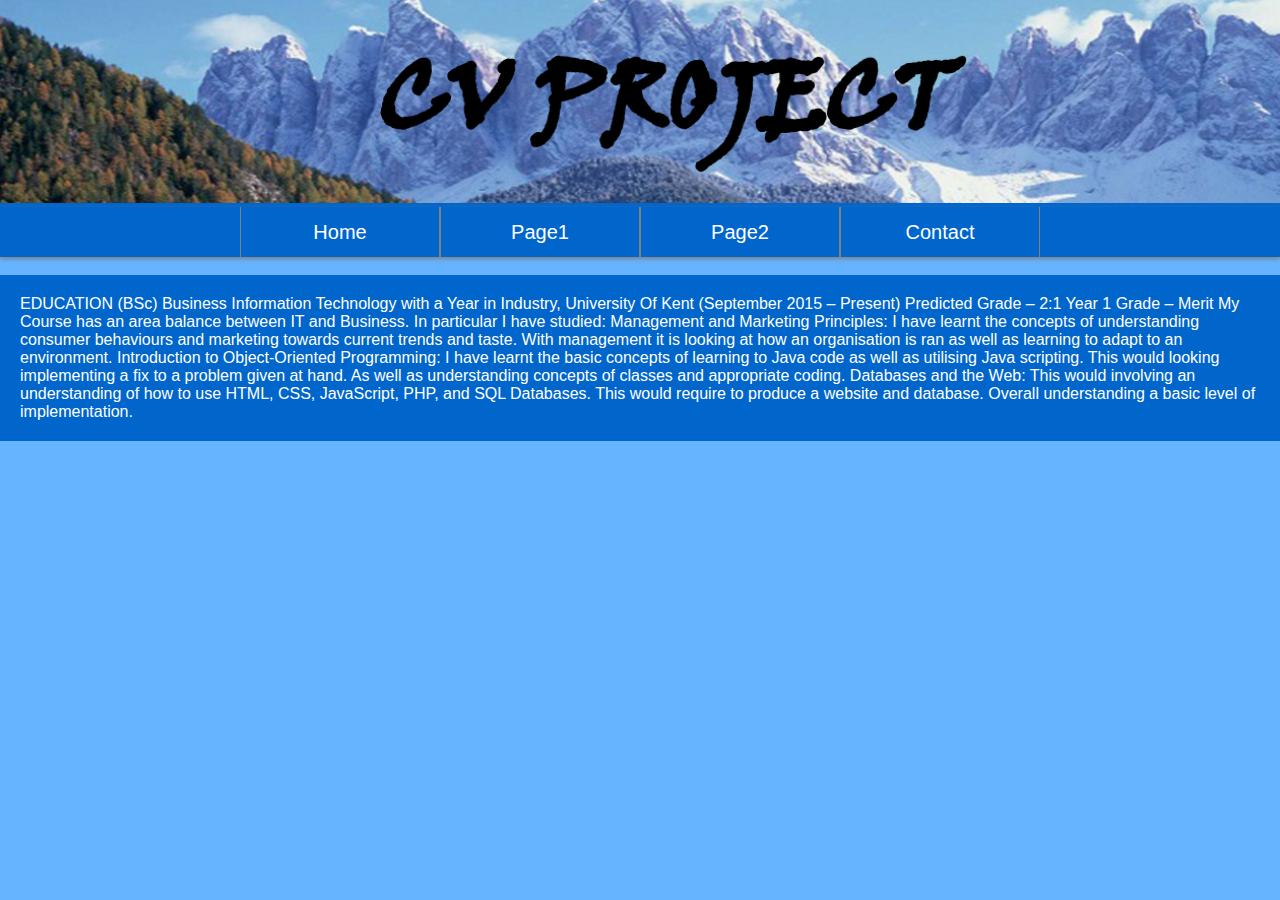
<file: page.html>
<!DOCTYPE html>
<html>

	<head>
		<title>CV PROJECT</title>
		<link href="Styles/page1.css" rel="stylesheet"/>
		<meta name="viewport" content="width=device-width initial-scale=1">
	</head>

	<body>
		<div id="logo">
			<img src="Image/13.png"/>
		</div>
		
		
		
		<div id="navigation">

			<ul id="navi">
			<li><a href="index.html">Home</a></li>
			<li><a href="page.html">Page1</a></li>
			<li><a href="page.html">Page2</a></li>
			<li><a href="contact.html">Contact</a></li>
			</ul>
		</div>
		
		<br>
		
		
		<p class="p1">
		EDUCATION  
		(BSc) Business Information Technology with a Year in Industry, 
		University Of Kent (September 2015 – Present)
		Predicted Grade – 2:1
		Year 1 Grade – Merit 
		My Course has an area balance between IT and Business. In particular I have studied:
		Management and Marketing Principles: I have learnt the concepts of understanding consumer behaviours and marketing towards current trends and taste. With management it is looking at how an organisation is ran as well as learning to adapt to an environment.
		Introduction to Object-Oriented Programming: I have learnt the basic concepts of learning to Java code as well as utilising Java scripting. This would looking implementing a fix to a problem given at hand. As well as understanding concepts of classes and appropriate coding. 
		Databases and the Web: This would involving an understanding of how to use HTML, CSS, JavaScript, PHP, and SQL Databases. This would require to produce a website and database. Overall understanding a basic level of implementation.
		</p>
		
	</body>


</html>
</file>
<file: Styles/page1.css>
* {
	margin: 0px;
	padding: 0px;	
}

body {
	background:#66b3ff;
	font-family: arial;
	color: white;

}

#logo, img{
	width:100%;
    height: 100%;
	margin: 0px;
	background:#0066cc;
}

#navigation{
	width:100%; 
	height: 50px;
	background:#0066cc;
	box-shadow: 0px 2px 4px gray;
}

#navi{
	font-family: arial;
	width:	800px; 
	height: 50px;
	display:block; 
	margin-left: auto; 
	margin-right: auto;

}

#navi>li{
	width:198px ;
	list-style-type: none;
	float:left;
	border-right:1px solid gray;
	border-left:1px solid gray;
	
}

#h1{
	text-align: center;
	font: arial;
	color: black;
}

li>a{
	display: block;color:white;
	line-height: 50px;
	text-align: center;
	font-size:20px;
	text-decoration: none;
}

li>a:hover{
	background:#66b3ff; 
	color:#0066cc;
}

#one{
	margin: 0;
	background:#66b3ff;
}
.p1 {
	color:white;
	font: arial;
	padding:20px;
	background:#0066cc;
}
</file>
